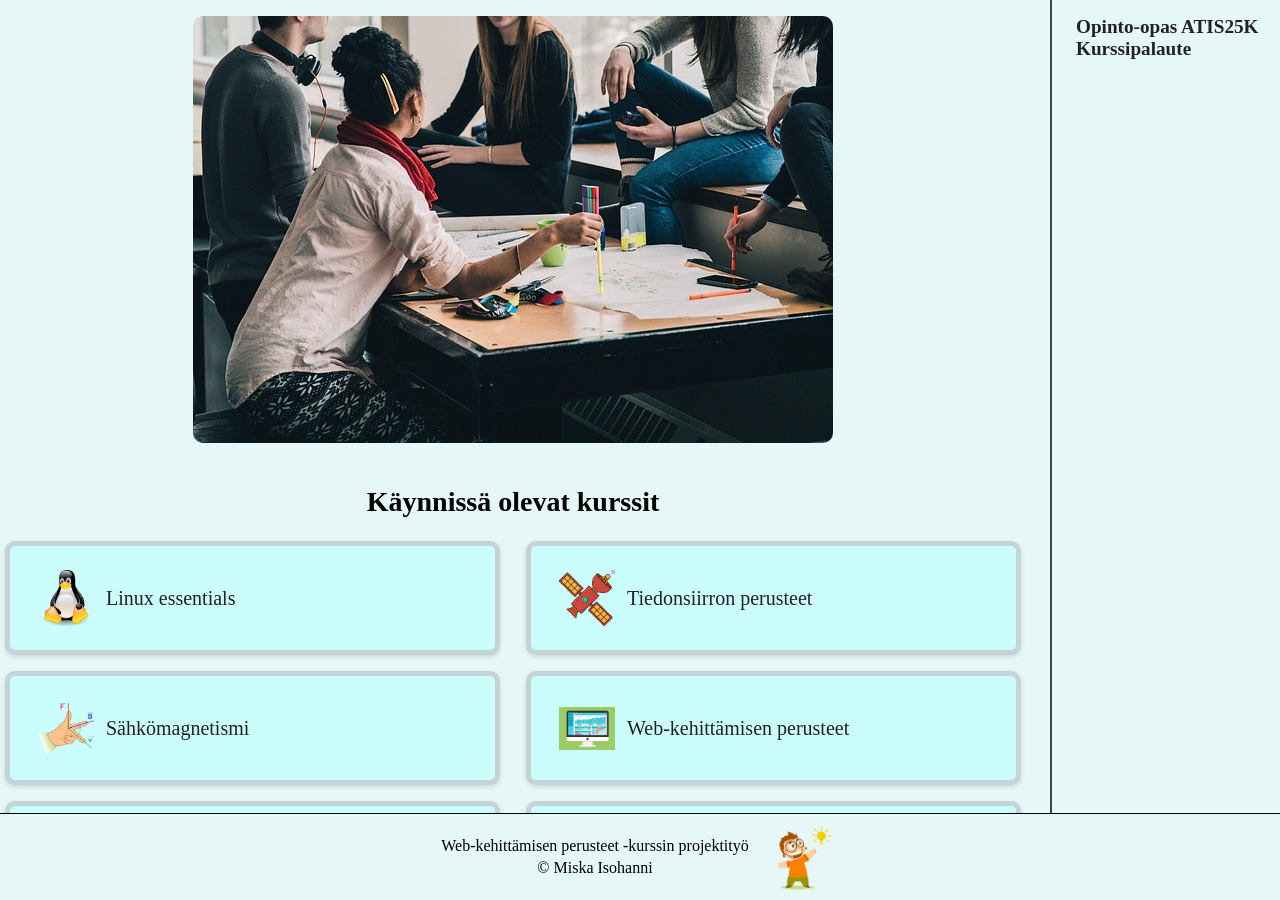
<file: index.html>
<!DOCTYPE html>
<html lang="fi">

<head>
    <meta charset="UTF-8">
    <meta name="viewport" content="width=device-width, initial-scale=1.0">
    <title>Kurssiseuranta</title>
    <link rel="stylesheet" href="css/styles.css">

</head>

<body>

    <main class="sivuasettelu">
        <section>
            <img class="etusivun-kuva" src="images/stocksnap-people-2557396_640.jpg" width="640" height="427"
                alt="Opiskelijat opiskelemassa.">
            <h2 id="alkaneet">Käynnissä olevat kurssit</h2>
            <ul class="kurssilista">
                <li class="kurssi"><a href="linux_essentials.html">
                        <img class="kurssi-kuva" src="images/linuxkuva.png" width="56" height="56" alt="">Linux
                        essentials</a>
                </li>

                <li class="kurssi"><a href="tiedonsiirron_perusteet.html">
                        <img class="kurssi-kuva" src="images/surkhabahmad-786-satellite-8455154_640.png" width="56"
                            height="56" alt="">Tiedonsiirron perusteet</a>
                </li>

                <li class="kurssi"><a href="sahkomagnetismi.html">
                        <img class="kurssi-kuva" src="images/clker-free-vector-images-forces-34317_640.png" width="56"
                            height="56" alt="">Sähkömagnetismi</a>
                </li>

                <li class="kurssi"><a href="webdev_perusteet.html">
                        <img class="kurssi-kuva" src="images/webdevkuva.png" width="56" height="56"
                            alt="">Web-kehittämisen perusteet</a>
                </li>

                <li class="kurssi"><a href="algoritmitjatietorakenteet.html">
                        <img class="kurssi-kuva" src="images/mohamed_hassan-machine-learning-5433370_640.png" width="56"
                            height="56" alt="">Algoritmit ja tietorakenteet (video täällä)</a>
                </li>
                <li class="kurssi"><a href="differentiaali.html">
                        <img class="kurssi-kuva" src="images/differentiaali_kuva.jpg" width="56" height="56"
                            alt="">Differentiaalilaskenta</a>
                </li>

            </ul>
            <h2 id="ei_alkaneet">Tulossa keväällä 2027</h2>
            <table class="kurssitaulukko">
                <tbody>
                    <tr>
                        <td>Web-Dev jatkokurssi</td>
                    </tr>
                    <tr>
                        <td>Integraalilaskenta</td>
                    </tr>
                    <tr>
                        <td>Fysiikan labrat</td>
                    </tr>
                    <tr>
                        <td>Digitaalitekniikka</td>
                    </tr>
                    <tr>
                        <td>Internet of things</td>
                    </tr>
                    <tr>
                        <td>Käyttöliittymät ja käytettävyys</td>
                    </tr>
                </tbody>
            </table>
        </section>

        <aside class="linkit">
            <a href="https://centria.opinto-opas.fi/curricula/degreeprogrammes/groups/plan?groupId=60679&planId=63208"
                target="_blank">Opinto-opas ATIS25K</a>
            <a href="lomake.html">Kurssipalaute</a>
        </aside>
    </main>
    <footer class="footer">
        <div class="footer-tekstit">
            <p>Web-kehittämisen perusteet -kurssin projektityö</p>
            <p>&copy; Miska Isohanni</p>
        </div>
        <img class="footer-kuva" src="images/happystudent.png" width="70" height="70" alt="iloinen opiskelija">
    </footer>

</body>

</html>
</file>
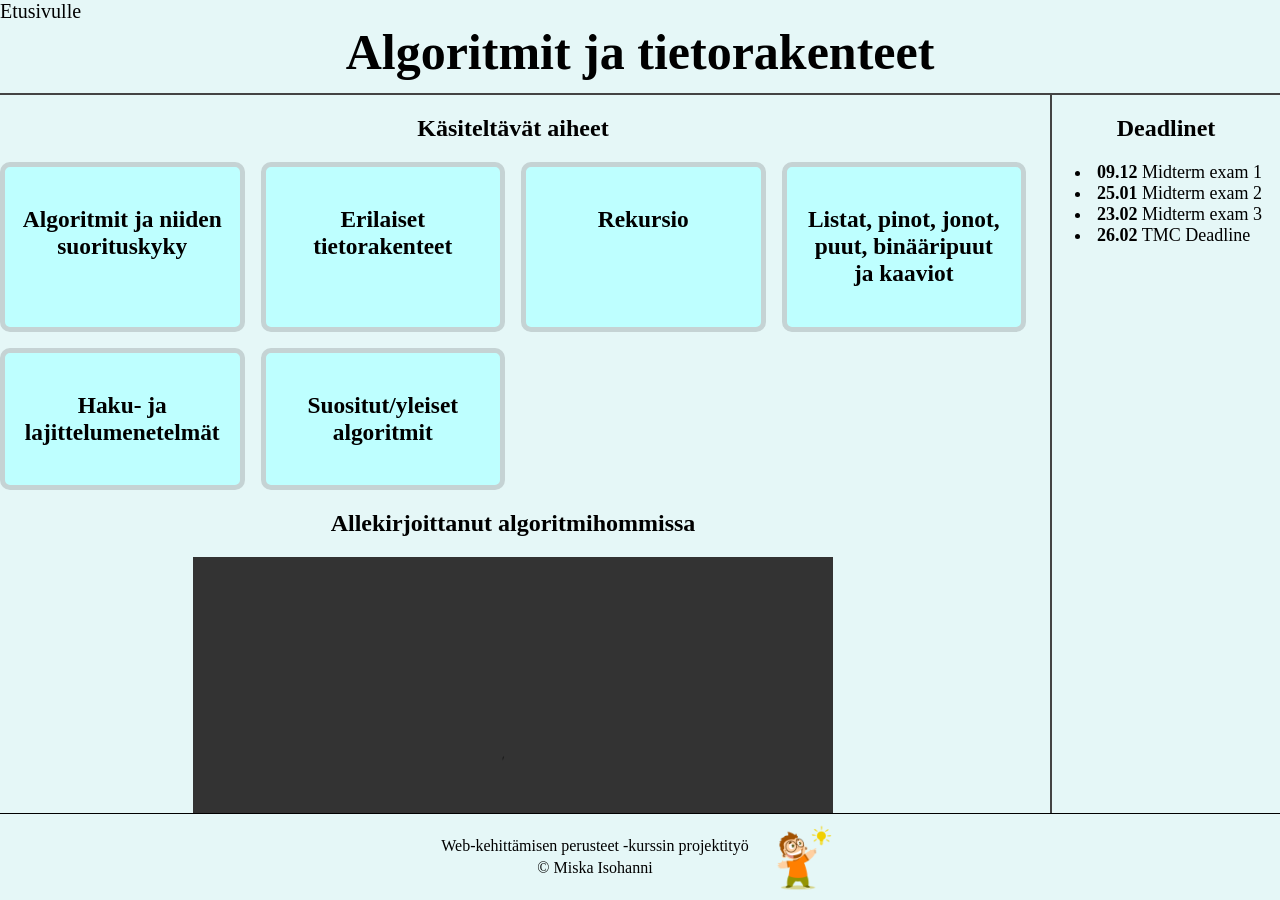
<file: algoritmitjatietorakenteet.html>
<!DOCTYPE html>
<html lang="fi">

<head>
    <meta charset="UTF-8">
    <meta name="viewport" content="width=device-width, initial-scale=1.0">
    <title>Document</title>
    <link rel="stylesheet" href="css/styles.css">
</head>

<body>
    <a id="return" href="index.html">Etusivulle</a>
    <header>
        <h1 class="otsikko">Algoritmit ja tietorakenteet</h1>

    </header>
    <main class="sivuasettelu">
        <div class="kurssisisalto">
            <section>
                <h2>Käsiteltävät aiheet</h2>
                <div class="aiheet">

                    <article class="aihekortti">
                        <h3>Algoritmit ja niiden suorituskyky</h3>
                    </article>
                    <article class="aihekortti">
                        <h3>Erilaiset tietorakenteet</h3>
                    </article>
                    <article class="aihekortti">
                        <h3>Rekursio</h3>
                    </article>
                    <article class="aihekortti">
                        <h3>Listat, pinot, jonot, puut, binääripuut ja kaaviot</h3>
                    </article>
                    <article class="aihekortti">
                        <h3>Haku- ja lajittelumenetelmät</h3>
                    </article>
                    <article class="aihekortti">
                        <h3>Suositut/yleiset algoritmit</h3>
                    </article>
                </div>
            </section>

            <section class="algoritmi-video">
                <h2>Allekirjoittanut algoritmihommissa</h2>
                <div class="videoruutu">
                    <video controls preload="metadata">
                        <source src="images/video_one_small_change.mp4" type="video/mp4">
                    </video>
                </div>
            </section>
        </div>

        <aside class="aside_kurssisivu">
            <h2>Deadlinet</h2>
            <ul>
                <li><time datetime="2026-12-16"><strong>09.12</strong></time> Midterm exam 1</li>
                <li><time datetime="2026-12-16"><strong>25.01</strong></time> Midterm exam 2</li>
                <li><time datetime="2026-12-16"><strong>23.02</strong></time> Midterm exam 3</li>
                <li><time datetime="2026-12-16"><strong>26.02</strong></time> TMC Deadline</li>
            </ul>
        </aside>
    </main>
    <footer class="footer">
        <div class="footer-tekstit">
            <p>Web-kehittämisen perusteet -kurssin projektityö</p>
            <p>&copy; Miska Isohanni</p>
        </div>
        <img class="footer-kuva" src="images/happystudent.png" alt="iloinen opiskelija">
    </footer>
</body>

</html>
</file>
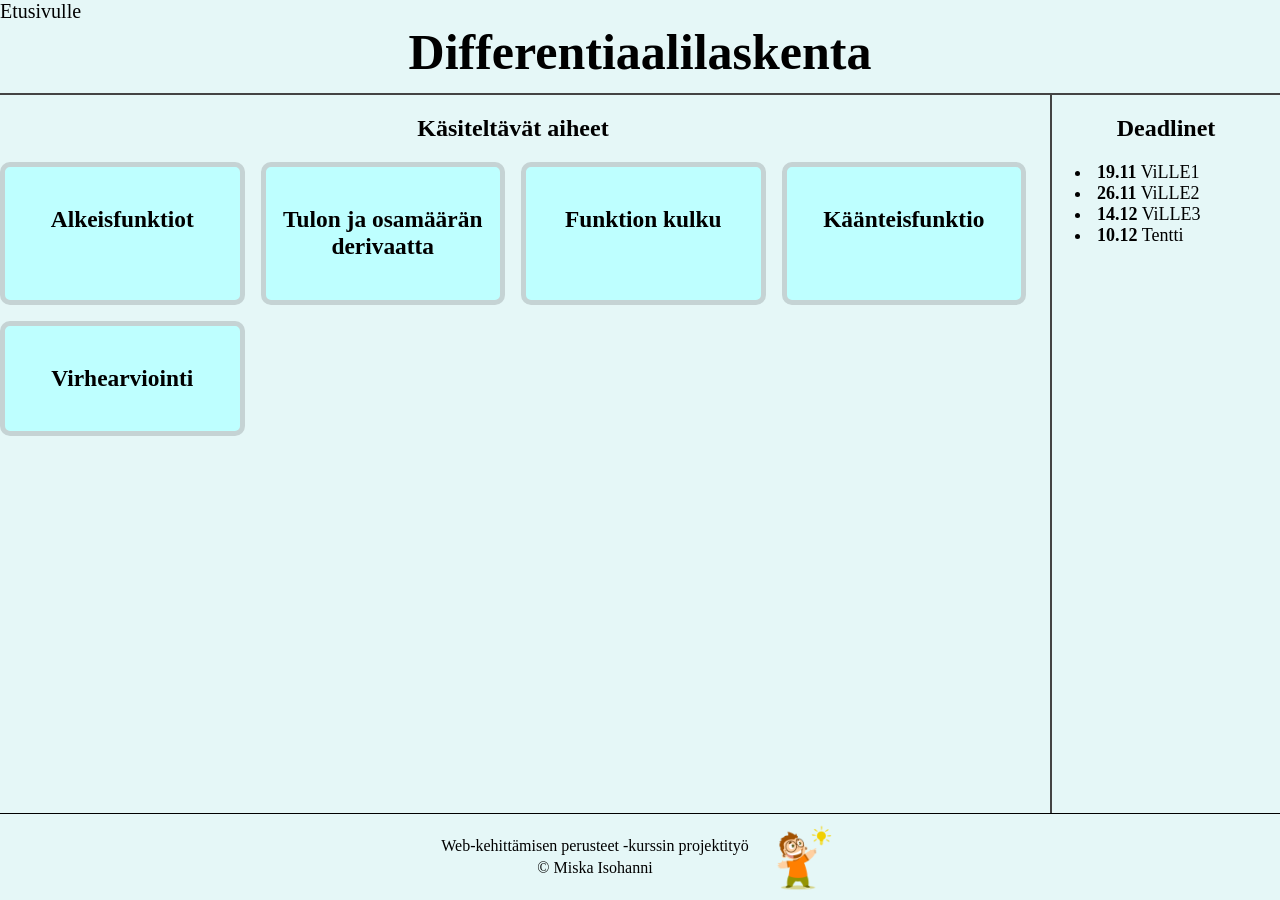
<file: differentiaali.html>
<!DOCTYPE html>
<html lang="fi">

<head>
    <meta charset="UTF-8">
    <meta name="viewport" content="width=device-width, initial-scale=1.0">
    <title>Differentiaalilaskenta</title>
    <link rel="stylesheet" href="css/styles.css">
</head>

<body>
    <a id="return" href="index.html">Etusivulle</a>
    <header>
        <h1>Differentiaalilaskenta</h1>

    </header>


    <main class="sivuasettelu">
        <section>
            <h2>Käsiteltävät aiheet</h2>
            <div class="aiheet">
                <article class="aihekortti">
                    <h3>Alkeisfunktiot</h3>
                </article>
                <article class="aihekortti">
                    <h3>Tulon ja osamäärän derivaatta</h3>
                </article>
                <article class="aihekortti">
                    <h3>Funktion kulku</h3>
                </article>
                <article class="aihekortti">
                    <h3>Käänteisfunktio</h3>
                </article>
                <article class="aihekortti">
                    <h3>Virhearviointi</h3>
                </article>
            </div>
        </section>

        <aside class="aside_kurssisivu">
            <h2>Deadlinet</h2>
            <ul>
                <li><time datetime="2026-11-19"><strong>19.11</strong></time> ViLLE1</li>
                <li><time datetime="2026-11-26"><strong>26.11</strong></time> ViLLE2</li>
                <li><time datetime="2026-12-14"><strong>14.12</strong></time> ViLLE3</li>
                <li><time datetime="2026-12-10"><strong>10.12</strong></time> Tentti</li>
            </ul>
        </aside>
    </main>
    <footer class="footer">
        <div class="footer-tekstit">
            <p>Web-kehittämisen perusteet -kurssin projektityö</p>
            <p>&copy; Miska Isohanni</p>
        </div>
        <img class="footer-kuva" src="images/happystudent.png" alt="iloinen opiskelija">
    </footer>
</body>

</html>
</file>
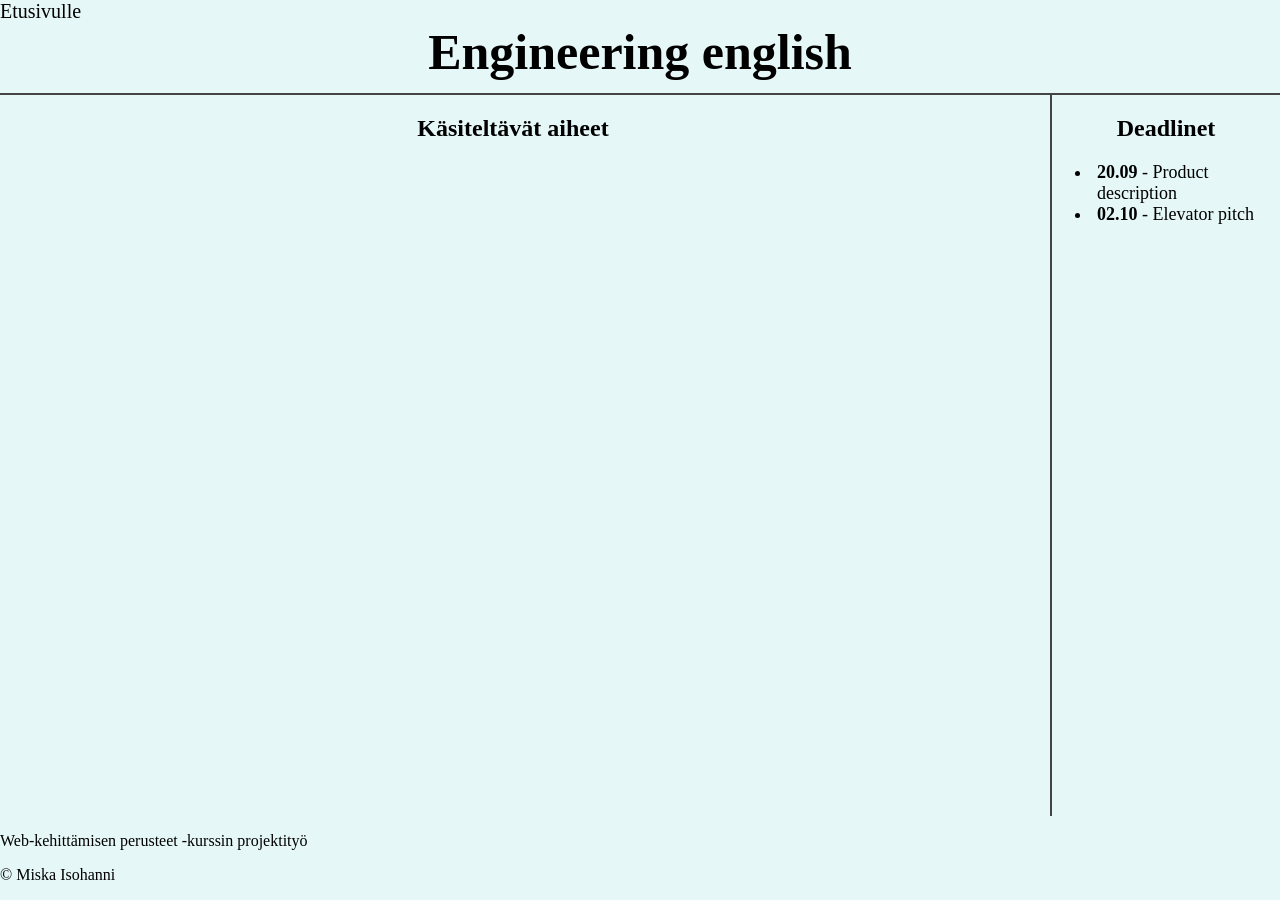
<file: engineering_english.html>
<!DOCTYPE html>
<html lang="en">

<head>
    <meta charset="UTF-8">
    <meta name="viewport" content="width=device-width, initial-scale=1.0">
    <title>Engineering_english</title>
    <link rel="stylesheet" href="css/styles.css">
</head>

<body>
    <a id="return" href="index.html">Etusivulle</a>
    <header>
        <h1>Engineering english</h1>
    </header>


    <main class="sivuasettelu">
        <section>
            <h2>Käsiteltävät aiheet</h2>
            <div class="aiheet"></div>
        </section>
        <aside class="aside_kurssisivu">
            <h2>Deadlinet</h2>
            <ul>
                <li><time datetime="2026-09-20"><strong>20.09</strong></time> - Product description</li>
                <li><time datetime="2026-10-02"><strong>02.10</strong></time> - Elevator pitch</li>
            </ul>
        </aside>

    </main>
    <footer>
        <p>Web-kehittämisen perusteet -kurssin projektityö</p>
        <p>&copy; Miska Isohanni</p>
    </footer>
</body>


</html>
</file>
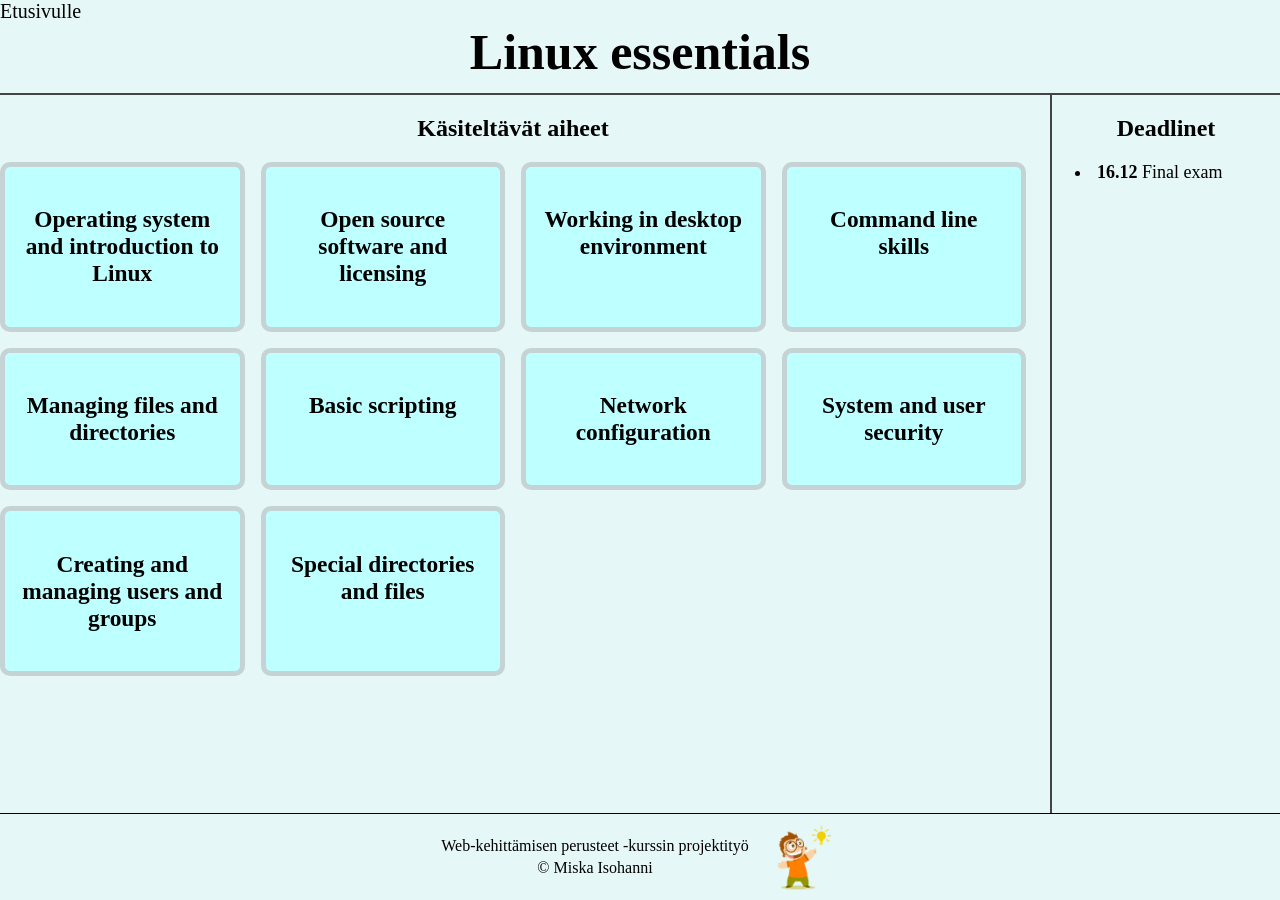
<file: linux_essentials.html>
<!DOCTYPE html>
<html lang="fi">

<head>
    <meta charset="UTF-8">
    <meta name="viewport" content="width=device-width, initial-scale=1.0">
    <title>Document</title>
    <link rel="stylesheet" href="css/styles.css">
</head>

<body>
    <a id="return" href="index.html">Etusivulle</a>

    <header>
        <h1 class="otsikko">Linux essentials</h1>
    </header>

    <main class="sivuasettelu">
        <section>
            <h2>Käsiteltävät aiheet</h2>
            <div class="aiheet">

                <article class="aihekortti">
                    <h3>Operating system and introduction to Linux</h3>
                </article>
                <article class="aihekortti">
                    <h3>Open source software and licensing</h3>
                </article>
                <article class="aihekortti">
                    <h3>Working in desktop environment</h3>
                </article>
                <article class="aihekortti">
                    <h3>Command line skills</h3>
                </article>
                <article class="aihekortti">
                    <h3>Managing files and directories</h3>
                </article>
                <article class="aihekortti">
                    <h3>Basic scripting</h3>
                </article>
                <article class="aihekortti">
                    <h3>Network configuration</h3>
                </article>
                <article class="aihekortti">
                    <h3>System and user security</h3>
                </article>
                <article class="aihekortti">
                    <h3>Creating and managing users and groups</h3>
                </article>
                <article class="aihekortti">
                    <h3>Special directories and files</h3>
                </article>

            </div>
        </section>

        <aside class="aside_kurssisivu">
            <h2>Deadlinet</h2>
            <ul>
                <li><time datetime="2026-12-16"><strong>16.12</strong></time> Final exam</li>
            </ul>
        </aside>
    </main>
    <footer class="footer">
        <div class="footer-tekstit">
            <p>Web-kehittämisen perusteet -kurssin projektityö</p>
            <p>&copy; Miska Isohanni</p>
        </div>
        <img class="footer-kuva" src="images/happystudent.png" alt="iloinen opiskelija">
    </footer>
</body>

</html>
</file>
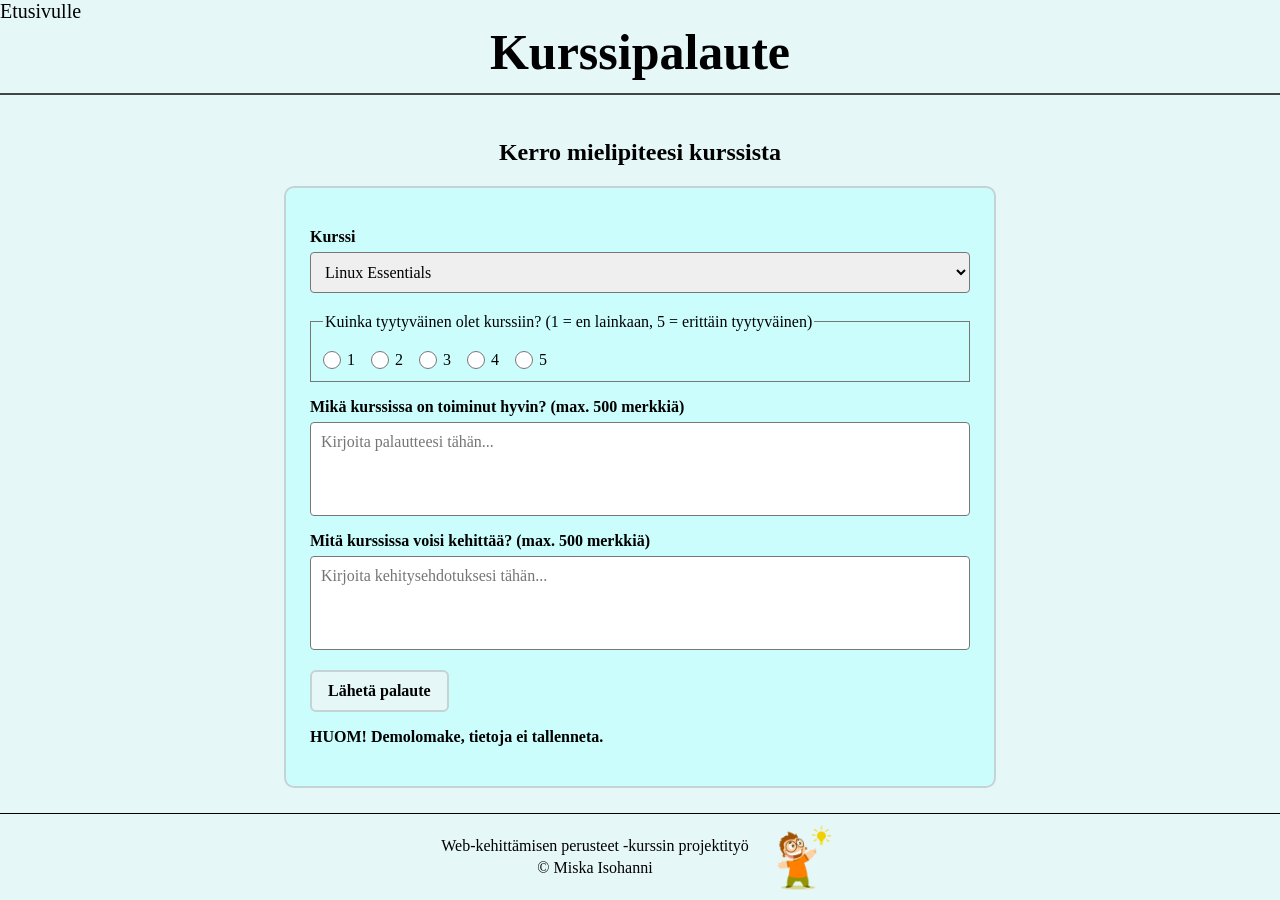
<file: lomake.html>
<!DOCTYPE html>
<html lang="fi">

<head>
    <meta charset="UTF-8">
    <meta name="viewport" content="width=device-width, initial-scale=1.0">
    <title>Kurssipalaute</title>
    <link rel="stylesheet" href="css/styles.css">
</head>

<body>
    <a id="return" href="index.html">Etusivulle</a>

    <header>
        <h1>Kurssipalaute</h1>
    </header>

    <main class="lomake-sisalto">
        <section>
            <h2>Kerro mielipiteesi kurssista</h2>

            <form class="palautelomake" id="palautelomake">
                <label for="kurssi">Kurssi</label>
                <select id="kurssi" name="kurssi" required>
                    <option value="linux-essentials">Linux Essentials</option>
                    <option value="tiedonsiirto">Tiedonsiirron perusteet</option>
                    <option value="sahkomagnetismi">Sähkömagnetismi</option>
                    <option value="web-kehittaminen">Web-kehittämisen perusteet</option>
                    <option value="algoritmit">Algoritmit ja tietorakenteet</option>
                    <option value="differentiaalilaskenta">Differentiaalilaskenta</option>
                </select>

                <fieldset class="arviointi">
                    <legend>Kuinka tyytyväinen olet kurssiin? (1 = en lainkaan, 5 = erittäin tyytyväinen)</legend>
                    <div class="arvosanat">
                        <label><input type="radio" name="tyytyvaisyys" value="1" required> 1</label>
                        <label><input type="radio" name="tyytyvaisyys" value="2"> 2</label>
                        <label><input type="radio" name="tyytyvaisyys" value="3"> 3</label>
                        <label><input type="radio" name="tyytyvaisyys" value="4"> 4</label>
                        <label><input type="radio" name="tyytyvaisyys" value="5"> 5</label>
                    </div>
                </fieldset>

                <label for="hyvaa">Mikä kurssissa on toiminut hyvin? (max. 500 merkkiä)</label>
                <textarea id="hyvaa" name="hyvaa" rows="4" maxlength="500"
                    placeholder="Kirjoita palautteesi tähän..."></textarea>

                <label for="kehitettavaa">Mitä kurssissa voisi kehittää? (max. 500 merkkiä)</label>
                <textarea id="kehitettavaa" name="kehitettavaa" rows="4" maxlength="500"
                    placeholder="Kirjoita kehitysehdotuksesi tähän..."></textarea>

                <button type="submit">Lähetä palaute</button>
                <p><b>HUOM! Demolomake, tietoja ei tallenneta.</b></p>
            </form>

        </section>
    </main>

    <footer class="footer">
        <div class="footer-tekstit">
            <p>Web-kehittämisen perusteet -kurssin projektityö</p>
            <p>&copy; Miska Isohanni</p>
        </div>
        <img class="footer-kuva" src="images/happystudent.png" width="70" height="70" alt="iloinen opiskelija">
    </footer>

</body>

</html>
</file>
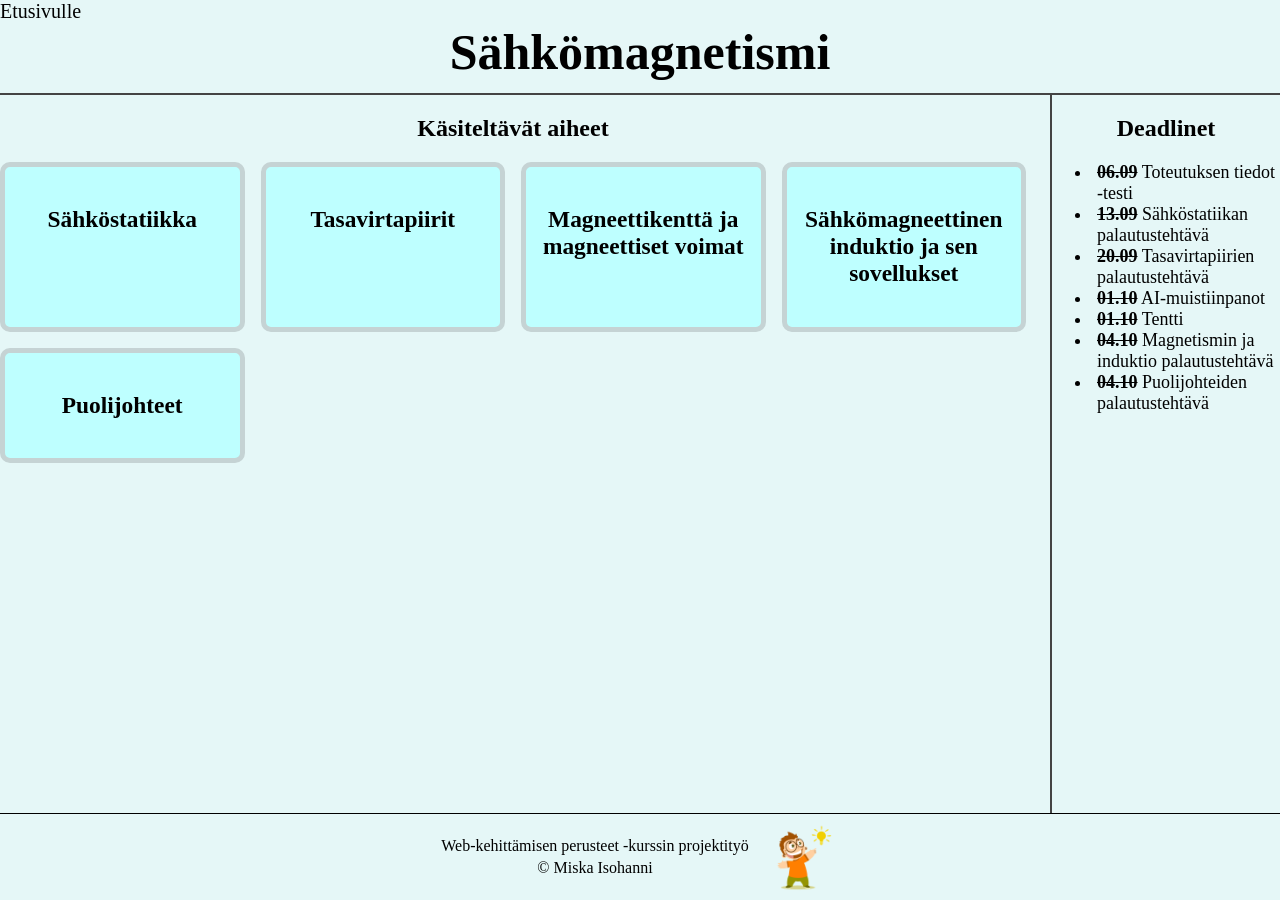
<file: sahkomagnetismi.html>
<!DOCTYPE html>
<html lang="fi">

<head>
    <meta charset="UTF-8">
    <meta name="viewport" content="width=device-width, initial-scale=1.0">
    <title>Sähkömagnetismi</title>
    <link rel="stylesheet" href="css/styles.css">
</head>

<body>
    <a id="return" href="index.html">Etusivulle</a>
    <header>
        <h1>Sähkömagnetismi</h1>

    </header>


    <main class="sivuasettelu">
        <section>
            <h2>Käsiteltävät aiheet</h2>
            <div class="aiheet">
                <article class="aihekortti">
                    <h3>Sähköstatiikka</h3>
                </article>
                <article class="aihekortti">
                    <h3>Tasavirtapiirit</h3>
                </article>
                <article class="aihekortti">
                    <h3>Magneettikenttä ja magneettiset voimat</h3>
                </article>
                <article class="aihekortti">
                    <h3>Sähkömagneettinen induktio ja sen sovellukset</h3>
                </article>
                <article class="aihekortti">
                    <h3>Puolijohteet</h3>
                </article>
            </div>
        </section>

        <aside class="aside_kurssisivu">
            <h2>Deadlinet</h2>
            <ul>
                <li><del><time datetime="2026-09-06"><strong>06.09</strong></time></del> Toteutuksen tiedot -testi</li>
                <li><del><time datetime="2026-09-13"><strong>13.09</strong></time></del> Sähköstatiikan palautustehtävä
                </li>
                <li><del><time datetime="2026-09-20"><strong>20.09</strong></time></del> Tasavirtapiirien
                    palautustehtävä</li>
                <li><del><time datetime="2026-10-01"><strong>01.10</strong></time></del> AI-muistiinpanot</li>
                <li><del><time datetime="2026-10-01"><strong>01.10</strong></time></del> Tentti</li>
                <li><del><time datetime="2026-10-04"><strong>04.10</strong></time></del> Magnetismin ja induktio
                    palautustehtävä
                </li>
                <li><del><time datetime="2026-10-04"><strong>04.10</strong></time></del> Puolijohteiden palautustehtävä
                </li>
            </ul>
        </aside>
    </main>
    <footer class="footer">
        <div class="footer-tekstit">
            <p>Web-kehittämisen perusteet -kurssin projektityö</p>
            <p>&copy; Miska Isohanni</p>
        </div>
        <img class="footer-kuva" src="images/happystudent.png" alt="iloinen opiskelija">
    </footer>
</body>

</html>
</file>
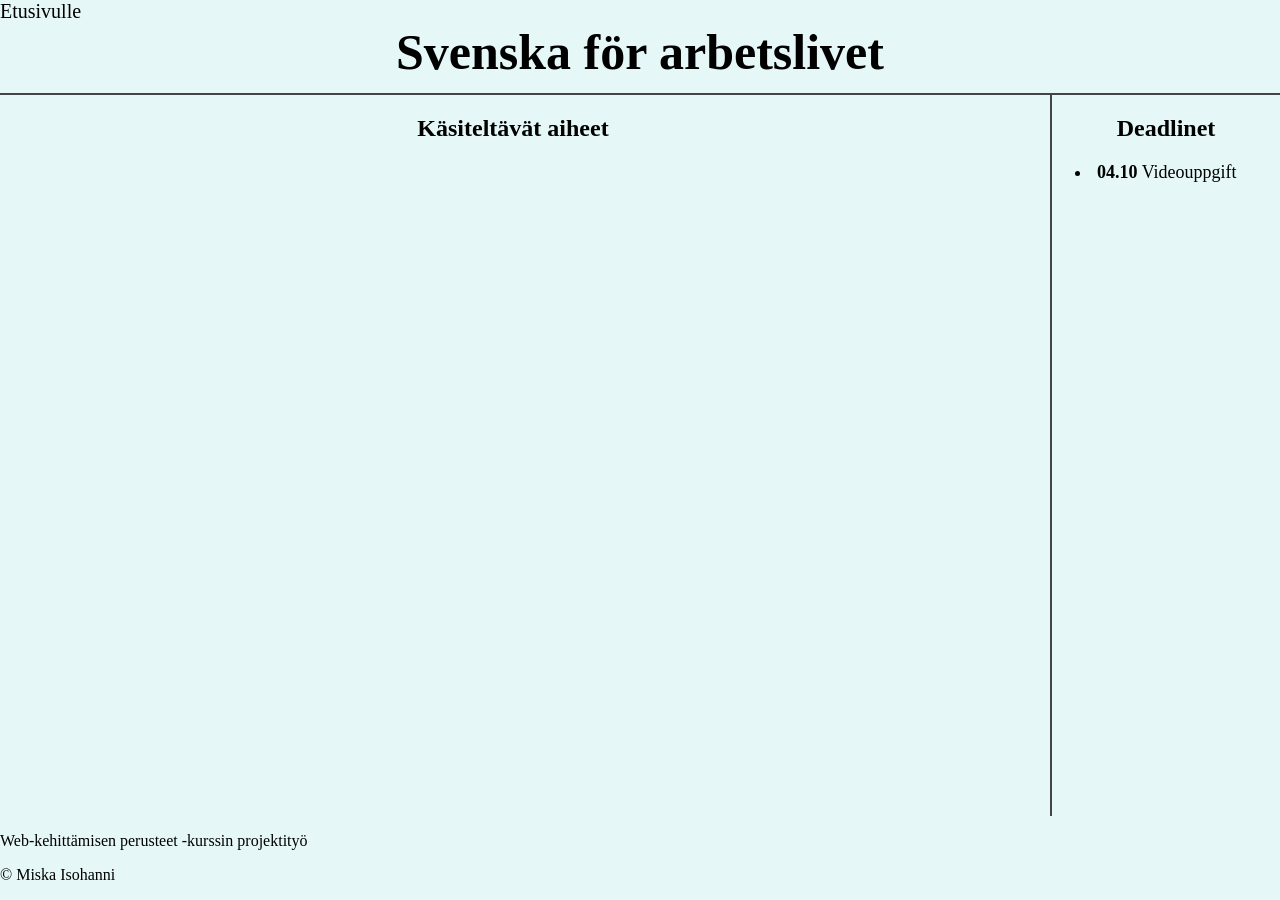
<file: svenska.html>
<!DOCTYPE html>
<html lang="en">

<head>
    <meta charset="UTF-8">
    <meta name="viewport" content="width=device-width, initial-scale=1.0">
    <title>Document</title>
    <link rel="stylesheet" href="css/styles.css">
</head>

<body>
    <a id="return" href="index.html">Etusivulle</a>
    <header>
        <h1>Svenska för arbetslivet</h1>
    </header>

    <main class="sivuasettelu">
        <section>
            <h2>Käsiteltävät aiheet</h2>
            <div class="aiheet"></div>
        </section>

        <aside class="aside_kurssisivu">
            <h2>Deadlinet</h2>
            <ul>
                <li><time datetime="2026-10-04"><strong>04.10</strong></time> Videouppgift</li>
            </ul>
        </aside>
    </main>


    <footer>
        <p>Web-kehittämisen perusteet -kurssin projektityö</p>
        <p>&copy; Miska Isohanni</p>
    </footer>


</body>

</html>
</file>
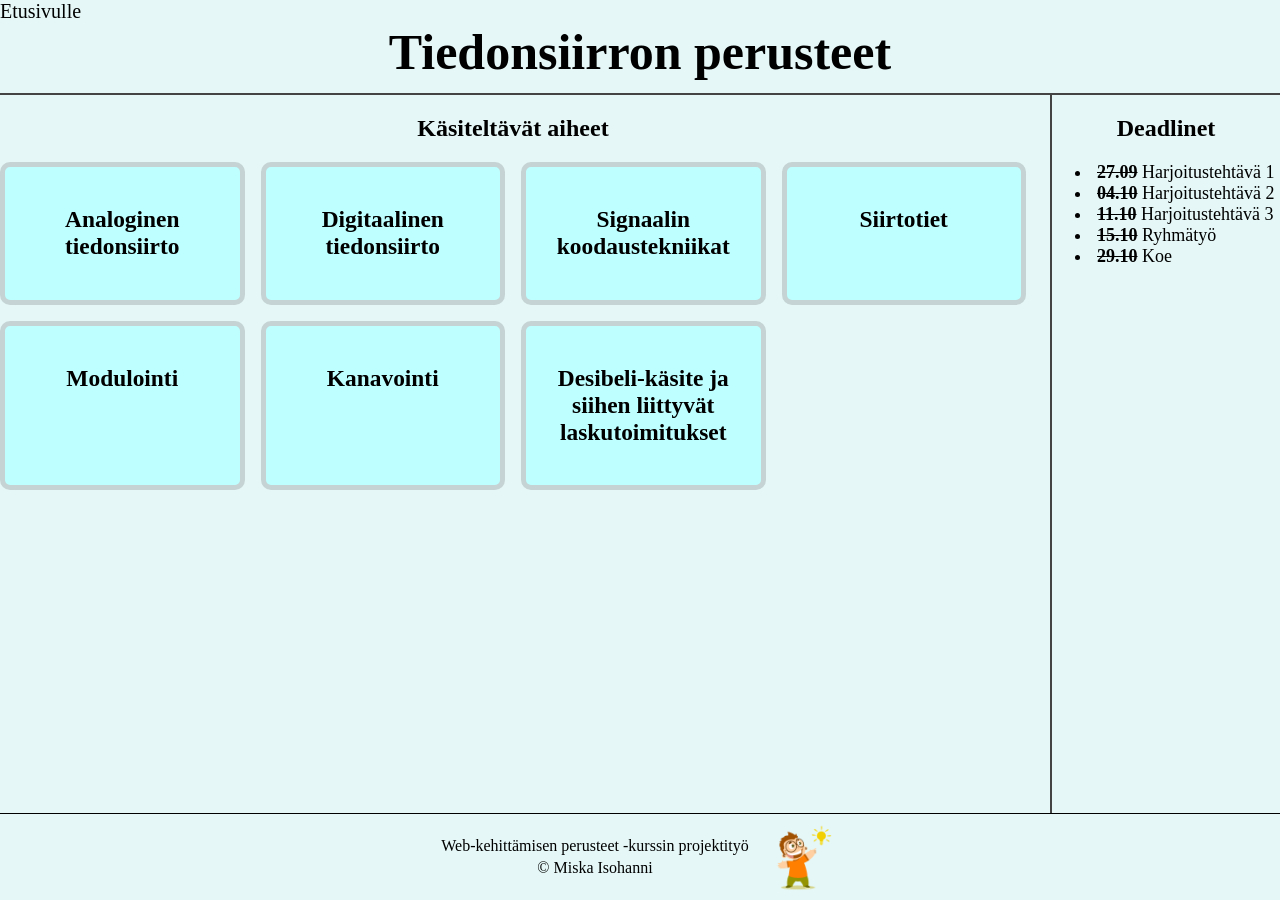
<file: tiedonsiirron_perusteet.html>
<!DOCTYPE html>
<html lang="fi">

<head>
    <meta charset="UTF-8">
    <meta name="viewport" content="width=device-width, initial-scale=1.0">
    <title>Tiedonsiirron perusteet</title>
    <link rel="stylesheet" href="css/styles.css">
</head>

<body>
    <a id="return" href="index.html">Etusivulle</a>
    <header>
        <h1>Tiedonsiirron perusteet</h1>
    </header>

    <main class="sivuasettelu">
        <section>
            <h2>Käsiteltävät aiheet</h2>
            <div class="aiheet">
                <article class="aihekortti">
                    <h3>Analoginen tiedonsiirto</h3>
                </article>
                <article class="aihekortti">
                    <h3>Digitaalinen tiedonsiirto</h3>
                </article>
                <article class="aihekortti">
                    <h3>Signaalin koodaustekniikat</h3>
                </article>
                <article class="aihekortti">
                    <h3>Siirtotiet</h3>
                </article>
                <article class="aihekortti">
                    <h3>Modulointi</h3>
                </article>
                <article class="aihekortti">
                    <h3>Kanavointi</h3>
                </article>
                <article class="aihekortti">
                    <h3>Desibeli-käsite ja siihen liittyvät laskutoimitukset</h3>
                </article>
            </div>
        </section>

        <aside class="aside_kurssisivu">
            <h2>Deadlinet</h2>
            <ul>
                <li><del><time datetime="2026-09-27"><strong>27.09</strong></time></del> Harjoitustehtävä 1</li>
                <li><del><time datetime="2026-10-04"><strong>04.10</strong></time></del> Harjoitustehtävä 2</li>
                <li><del><time datetime="2026-10-11"><strong>11.10</strong></time></del> Harjoitustehtävä 3</li>
                <li><del><time datetime="2026-10-15"><strong>15.10</strong></time></del> Ryhmätyö</li>
                <li><del><time datetime="2026-10-29"><strong>29.10</strong></time></del> Koe</li>
            </ul>
        </aside>
    </main>
    <footer class="footer">
        <div class="footer-tekstit">
            <p>Web-kehittämisen perusteet -kurssin projektityö</p>
            <p>&copy; Miska Isohanni</p>
        </div>
        <img class="footer-kuva" src="images/happystudent.png" alt="iloinen opiskelija">
    </footer>
</body>

</html>
</file>
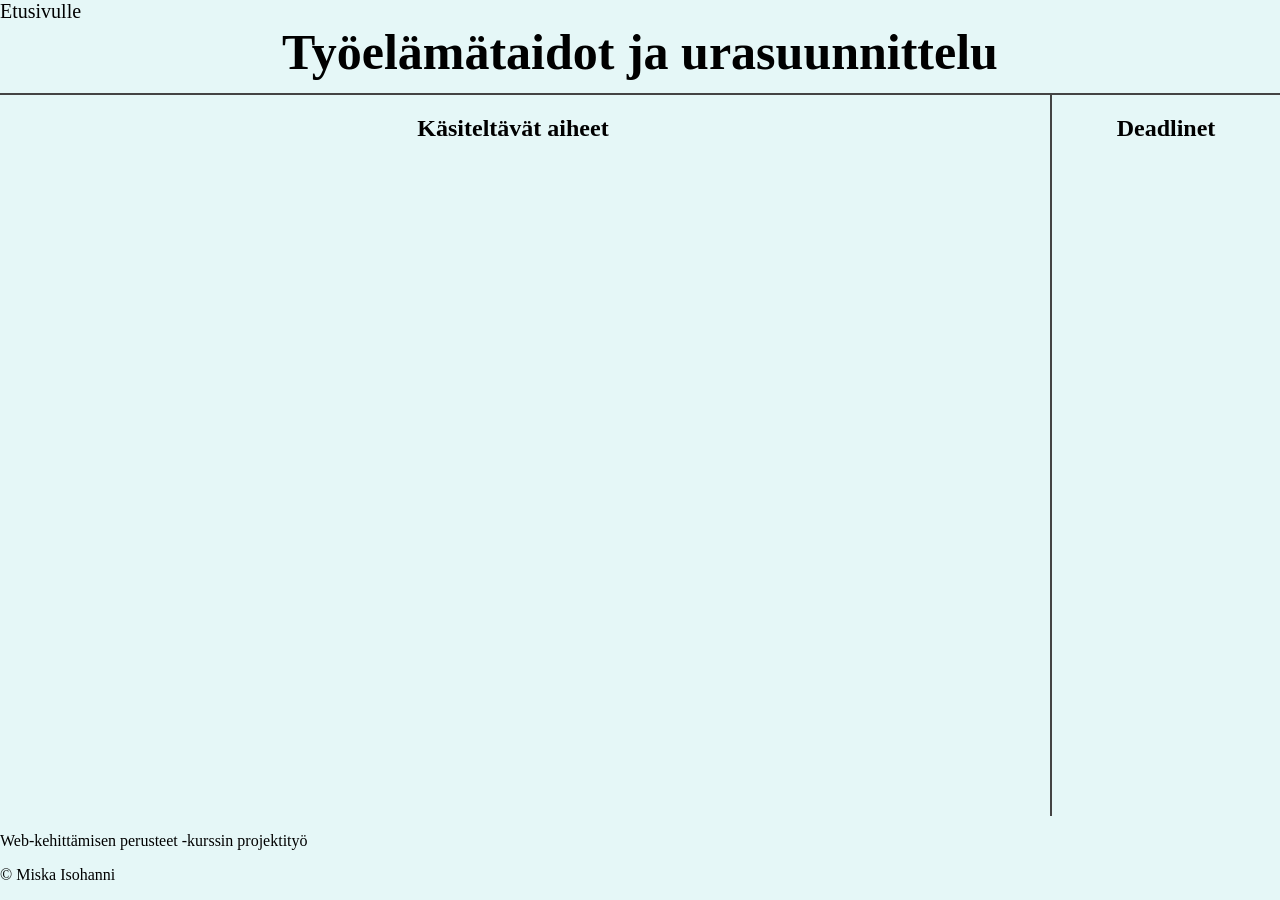
<file: tyoelamataidot.html>
<!DOCTYPE html>
<html lang="en">

<head>
    <meta charset="UTF-8">
    <meta name="viewport" content="width=device-width, initial-scale=1.0">
    <title>Työelämätaidot</title>
    <link rel="stylesheet" href="css/styles.css">
</head>

<body>
    <a id="return" href="index.html">Etusivulle</a>
    <header>
        <h1>Työelämätaidot ja urasuunnittelu</h1>
    </header>

    <main class="sivuasettelu">
        <section>
            <h2>Käsiteltävät aiheet</h2>
            <div class="aiheet"></div>
        </section>

        <aside class="aside_kurssisivu">
            <h2>Deadlinet</h2>
        </aside>
    </main>
    <footer>
        <p>Web-kehittämisen perusteet -kurssin projektityö</p>
        <p>&copy; Miska Isohanni</p>
    </footer>
</body>

</html>
</file>
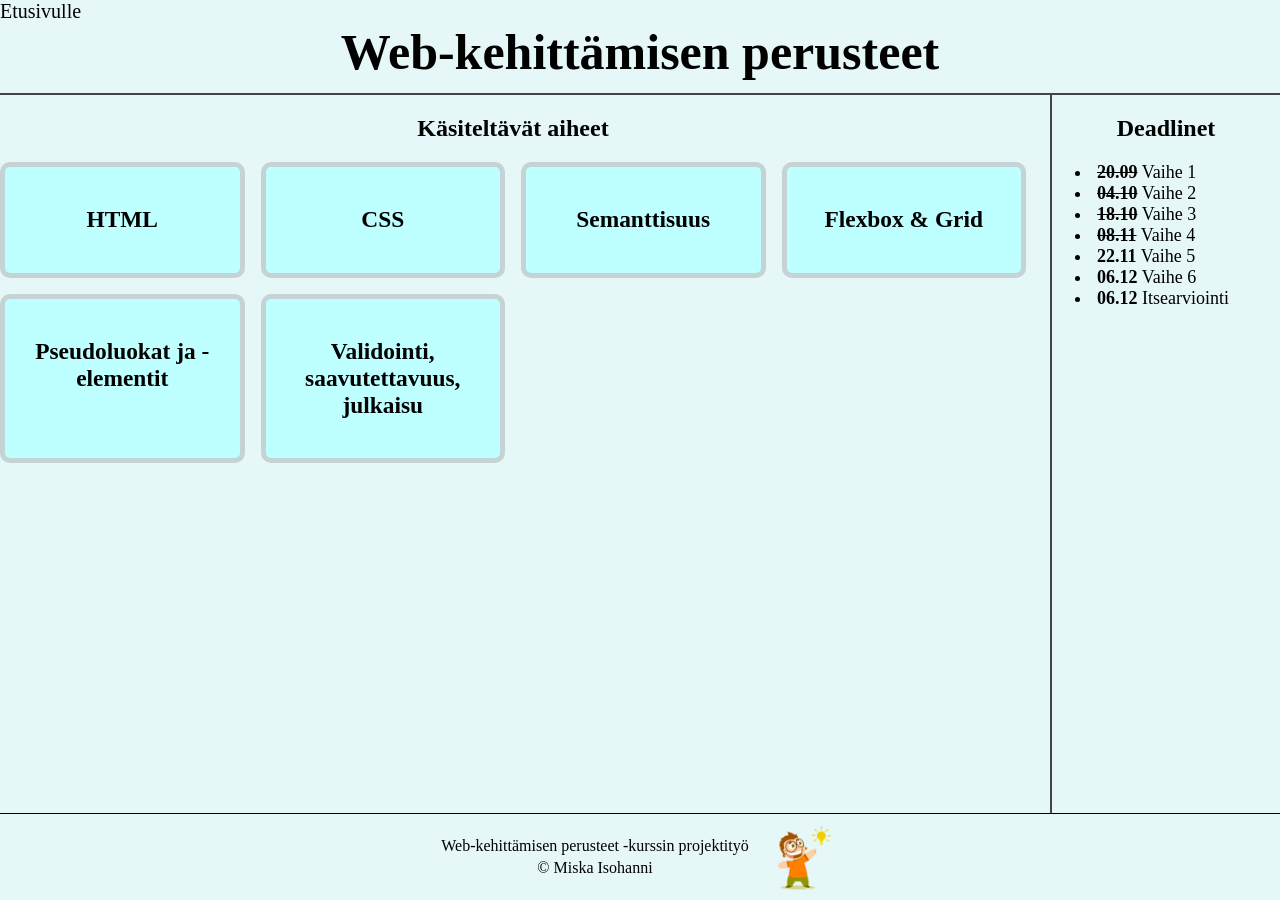
<file: webdev_perusteet.html>
<!DOCTYPE html>
<html lang="fi">

<head>
    <meta charset="UTF-8">
    <meta name="viewport" content="width=device-width, initial-scale=1.0">
    <title>WebDev-perusteet</title>
    <link rel="stylesheet" href="css/styles.css">
</head>

<body>
    <a id="return" href="index.html">Etusivulle</a>
    <header>
        <h1>Web-kehittämisen perusteet</h1>
    </header>

    <main class="sivuasettelu">
        <section>
            <h2>Käsiteltävät aiheet</h2>
            <div class="aiheet">
                <article class="aihekortti">
                    <h3>HTML</h3>
                </article>
                <article class="aihekortti">
                    <h3>CSS</h3>
                </article>
                <article class="aihekortti">
                    <h3>Semanttisuus</h3>
                </article>
                <article class="aihekortti">
                    <h3>Flexbox &amp; Grid</h3>
                </article>
                <article class="aihekortti">
                    <h3>Pseudoluokat ja -elementit</h3>
                </article>
                <article class="aihekortti">
                    <h3>Validointi, saavutettavuus, julkaisu</h3>
                </article>
            </div>
        </section>

        <aside class="aside_kurssisivu">
            <h2>Deadlinet</h2>
            <ul>
                <li><del><time datetime="2026-09-20"><strong>20.09</strong></time></del> Vaihe 1</li>
                <li><del><time datetime="2026-10-04"><strong>04.10</strong></time></del> Vaihe 2</li>
                <li><del><time datetime="2026-10-18"><strong>18.10</strong></time></del> Vaihe 3</li>
                <li><del><time datetime="2026-11-08"><strong>08.11</strong></time></del> Vaihe 4</li>
                <li><time datetime="2026-11-22"><strong>22.11</strong></time> Vaihe 5</li>
                <li><time datetime="2026-12-06"><strong>06.12</strong></time> Vaihe 6</li>
                <li><time datetime="2026-12-06"><strong>06.12</strong></time> Itsearviointi</li>
            </ul>
        </aside>
    </main>
    <footer class="footer">
        <div class="footer-tekstit">
            <p>Web-kehittämisen perusteet -kurssin projektityö</p>
            <p>&copy; Miska Isohanni</p>
        </div>
        <img class="footer-kuva" src="images/happystudent.png" alt="iloinen opiskelija">
    </footer>
</body>

</html>
</file>
<file: css/styles.css>
body {
    margin: 0;
    height: 100vh;
    display: flex;
    flex-direction: column;
    overflow: hidden;
    background-color: rgb(229, 247, 247);
}

main {
    flex: 1;
    min-height: 0;
    overflow-y: auto;
}

h1 {
    font-size: 50px;
    margin: 0 auto;
    text-align: center;
}

h2 {
    text-align: center;
}

header {
    border-bottom: 2px solid #444;
    padding-bottom: 12px;
}

#alkaneet {
    font-weight: bold;
    font-size: 28px;
    padding-top: 20px;
}

.etusivun-kuva {
    display: block;
    width: min(100%, 640px);
    height: auto;
    margin: 16px auto 0;
    border-radius: 10px;
}

.footer {
    display: flex;
    justify-content: center;
    align-items: center;
    padding: 8px;
    gap: 20px;
    border-top: solid black;
    border-width: 1px;
    text-align: center;
    flex-shrink: 0;
}

.footer-tekstit p {
    margin: 4px 0;
}

footer img {
    width: 70px;
    height: auto;

}

.kurssilista {
    display: grid;
    grid-template-columns: repeat(auto-fit, minmax(350px, 1fr));
    gap: 16px;
    padding: 0;
    list-style: none;
}

.kurssitaulukko {
    width: 100%;
    border-collapse: collapse;
}


.kurssitaulukko td {
    padding: 12px 16px;
    border: 3px solid #c5d3d4;
    text-align: center;
    background-color: #cbfdfd;
}



.kurssi {
    font-size: 20px;
}

.kurssilista .kurssi {
    min-width: 0px;
    min-height: 100px;
    box-sizing: border-box;
    margin: 0 5px;
    padding: 16px;
    border-radius: 10px;
    background-color: #cbfdfd;
    border: 5px solid #c5d3d4;
    box-shadow: 0 2px 5px rgba(0, 0, 0, 0.12);

}

.kurssi a {
    display: flex;
    align-items: center;
    justify-content: left;
    gap: 12px;
    width: 100%;
    min-width: 0;
    box-sizing: border-box;
    padding: 8px 12px;
    color: #222;
    border-radius: 6px;
    text-decoration: none;
    text-align: left;
    overflow-wrap: anywhere;
}

.kurssi-kuva {
    width: 56px;
    height: 56px;
    object-fit: contain;
    flex-shrink: 0;
}

.kurssi a:hover {
    text-decoration: underline;
}

.sivuasettelu {
    display: grid;
    grid-template-columns: minmax(0, 1fr) 230px;
    gap: 24px;
    align-items: stretch;
}

.lomake-sisalto {
    width: min(100%, 760px);
    box-sizing: border-box;
    margin: 0 auto;
    padding: 24px;
}

.palautelomake {
    padding: 24px;
    border: 2px solid #c5d3d4;
    border-radius: 10px;
    background-color: #cbfdfd;
}

.palautelomake>label {
    display: block;
    margin-top: 16px;
    font-weight: bold;
}

.palautelomake select,
.palautelomake textarea {
    display: block;
    width: 100%;
    box-sizing: border-box;
    margin-top: 6px;
    padding: 10px;
    border: 1px solid #777;
    border-radius: 4px;
    font: inherit;
}

.arviointi {
    min-width: 0;
    box-sizing: border-box;
    margin: 20px 0 0;
    padding: 12px;
    border: 1px solid #777;
}

.arvosanat {
    display: flex;
    flex-wrap: wrap;
    gap: 16px;
    margin-top: 8px;
}

.arvosanat label {
    display: flex;
    align-items: center;
    gap: 6px;
    cursor: pointer;
}

.arvosanat input[type="radio"] {
    width: 18px;
    height: 18px;
    margin: 0;
    accent-color: #222;
}

.palautelomake textarea {
    resize: none;
}

.palautelomake button {
    margin-top: 20px;
    padding: 10px 16px;
    border: 2px solid #c5d3d4;
    border-radius: 6px;
    background-color: #e5f7f7;
    font: inherit;
    font-weight: bold;
    cursor: pointer;
}

.kurssisisalto {
    min-width: 0;
}

.linkit {
    padding: 16px 0 16px 24px;
    border-left: 2px solid #444;
}

.linkit a {
    display: block;
    text-decoration: none;
    color: #222;
    font-size: larger;
    font-weight: bold;
}

.linkit a:hover {
    text-decoration: underline;
}


#return {
    text-decoration: none;
    color: rgb(0, 0, 0);
    font-size: 20px;

}

#return:hover {
    text-decoration: underline;
}

.aiheet {
    display: grid;
    grid-template-columns: repeat(auto-fit, minmax(220px, 1fr));
    gap: 16px;
}

.aihekortti {
    padding: 16px;
    border: 5px solid #c5d3d4;
    border-radius: 10px;
    background-color: #beffff;
    font-size: 20px;
    text-align: center;
}

aside {
    padding-bottom: 10px;
}

.aside_kurssisivu {
    border-left: 2px solid #444;
}

.aside_kurssisivu li {
    font-size: large;
    padding-left: 5px;
}



.videoruutu {
    position: relative;
    width: min(100%, 640px);
    aspect-ratio: 16 / 9;
    margin: 0 auto;
}

.algoritmi-video video {
    position: absolute;
    inset: 0;
    width: 100%;
    height: 100%;
    object-fit: contain;
}




@media (max-width: 700px) {

    .sivuasettelu {
        grid-template-columns: 1fr;
    }

    .linkit {
        border-left: 0;
        border-top: 2px solid #444;
        padding: 16px 0 0;
    }
}
</file>
